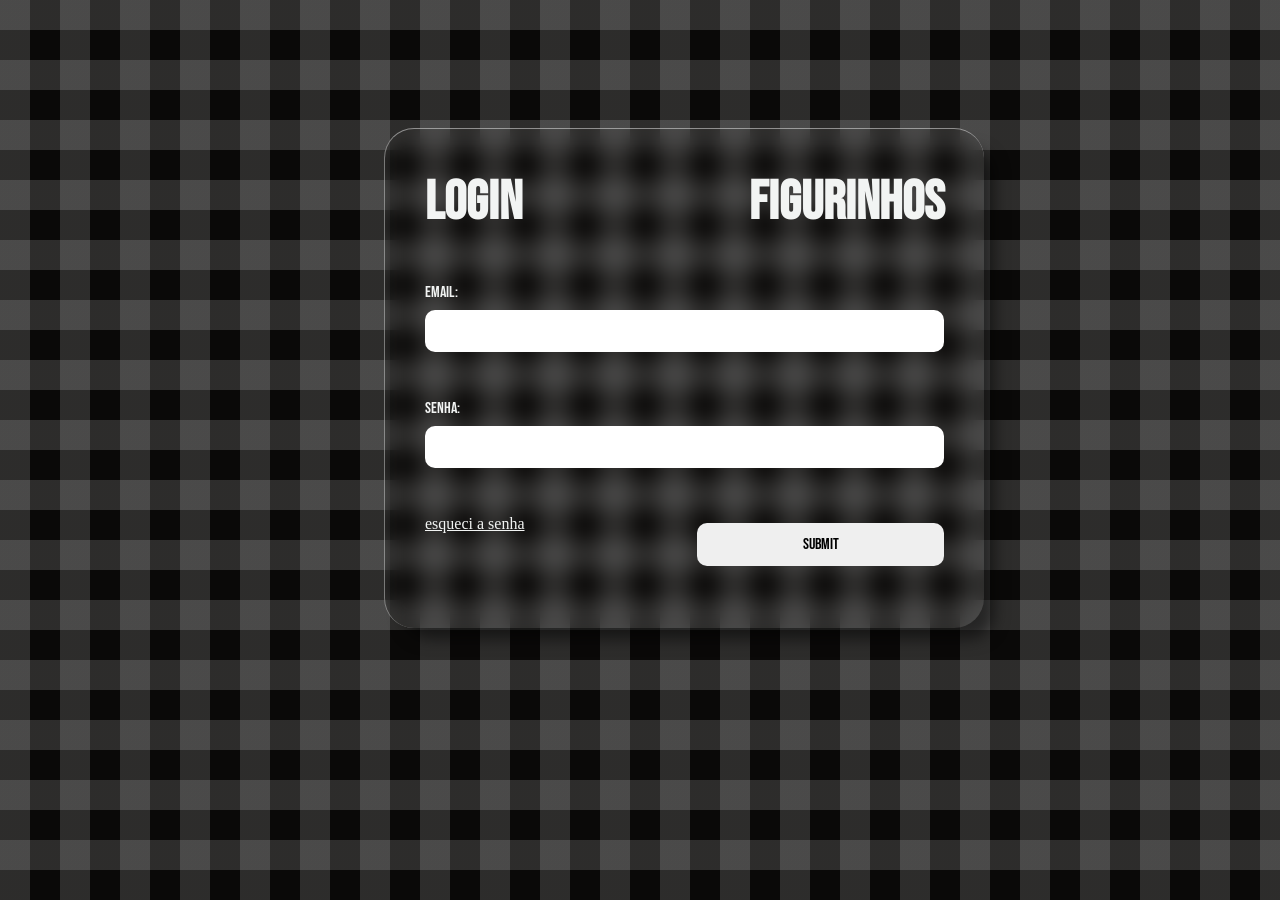
<file: src/main/resources/static/index.html>
<!DOCTYPE html>
<html lang="en">
<head>
    <meta charset="UTF-8">
    <title>Title</title>
    <link rel="stylesheet" href="style.css">
    <link rel="preconnect" href="https://fonts.googleapis.com">
    <link rel="preconnect" href="https://fonts.gstatic.com" crossorigin>
    <link href="https://fonts.googleapis.com/css2?family=Bebas+Neue&display=swap" rel="stylesheet">
</head>
<body>
    <div id="login">
        <h1 id="titulo-login">Login</h1>
        <h1 id="subTitulo-login">FIGURINHOS</h1>

        <div class="area-email">
            <p style="color: #f2f4f3; margin: 0;">Email:</p>
            <input type="text" id="inpt-email">
        </div>

        <a id="inp-esqueci-senha" href="esqueciSenha.html">esqueci a senha</a>

        <div class="area-senha">
            <p style="color: #f2f4f3; margin: 0;">senha:</p>
            <input type="password" id="inpt-senha">
        </div>
        <input type="submit" class="inp-submit" id="inpt-submmit-login" onclick="testarInputs()">
    </div>

    <script src="script.js" defer></script>
</body>
</html>
</file>
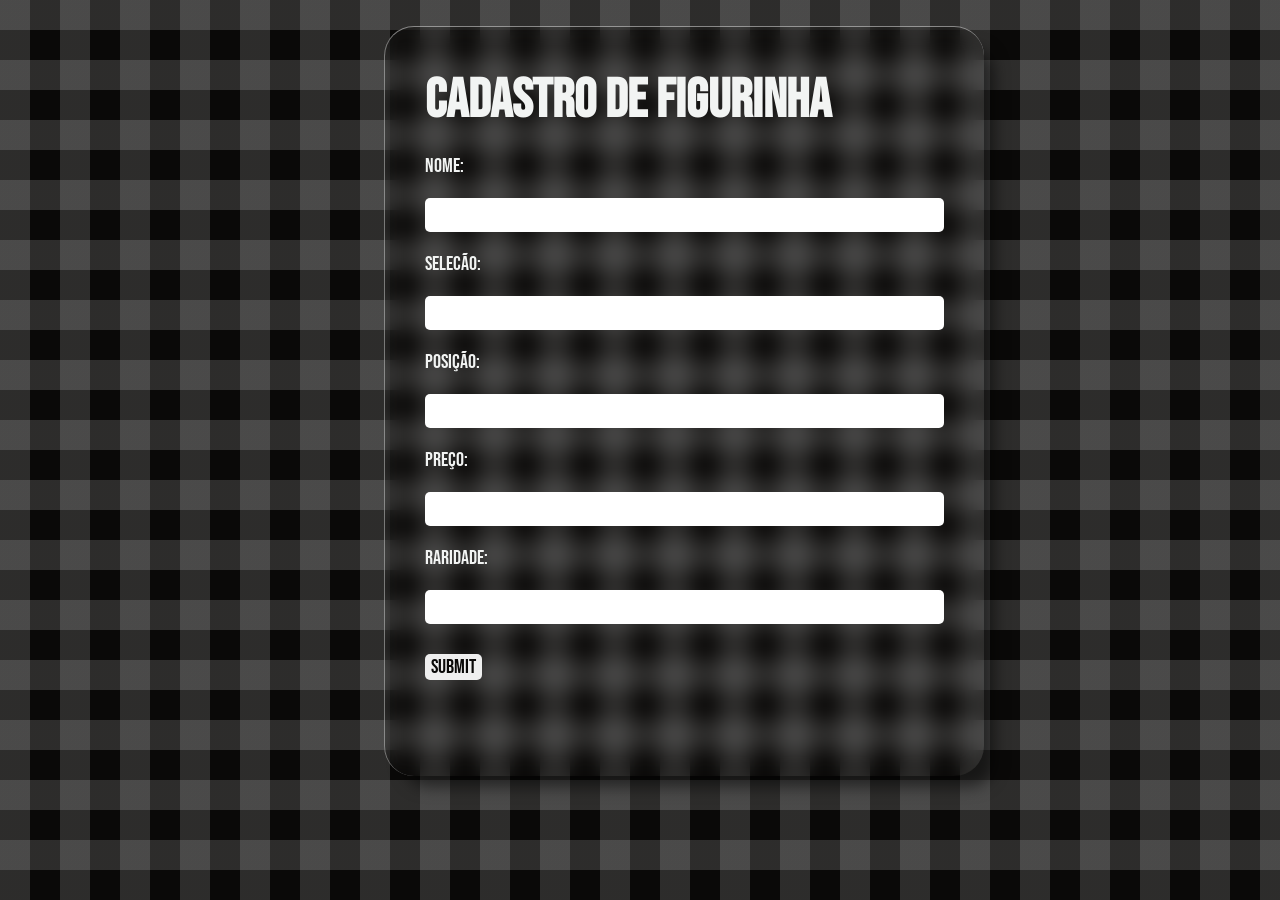
<file: src/main/resources/static/cadastroDeFigurinhas.html>
<!DOCTYPE html>
<html lang="en">
<head>
    <meta charset="UTF-8">
    <title>cadastro figuritos</title>
    <link rel="stylesheet" href="styleCadastro.css">
    <link rel="preconnect" href="https://fonts.googleapis.com">
    <link rel="preconnect" href="https://fonts.gstatic.com" crossorigin>
    <link href="https://fonts.googleapis.com/css2?family=Bebas+Neue&display=swap" rel="stylesheet">
</head>
<body>
<div id="cadastro">
    <h1 id="titulo-cadastro">cadastro de figurinha</h1>
    <div>
        <p class="p-cadastro">nome: </p>
        <input type="text" class="inpt-cadastro" id="nome">

        <p class="p-cadastro">selecão: </p>
        <input type="text" class="inpt-cadastro" id="selecao">

        <p class="p-cadastro">posição: </p>
        <input type="text" class="inpt-cadastro" id="posicao">

        <p class="p-cadastro">preço: </p>
        <input type="text" class="inpt-cadastro" id="preco">

        <p class="p-cadastro">raridade: </p>
        <input type="text" class="inpt-cadastro" id="raridade">

        <input type="submit" class="inpt-summit-cadastro" id="submit-cadastro" onclick="retornarValores()">
    </div>

</div>

<script src="scriptCadastro.js" defer></script>
</body>
</html>
</file>
<file: src/main/resources/static/style.css>
body {
    margin: 0;
    width: 80vw;
    height: 80vh;

    /* 1. A cor de fundo principal (os quadrados escuros) */
    background-color: #0a0908;

    /* 2. O truque do Xadrez com Gradientes */
    background-image:
            linear-gradient(90deg, rgba(242, 244, 243, 0.15) 50%, transparent 50%),
            linear-gradient(rgba(242, 244, 243, 0.15) 50%, transparent 50%);

    /* 3. O tamanho de cada quadradinho do xadrez */
    background-size: 60px 60px;
}

#login {
    border-top: 1px solid #ffffff75;
    border-left: 1px solid rgb(255 255 255 / 0.39);
    backdrop-filter: blur(10px);
    width: 600px;
    height: 500px;

    margin-left: 30vw;
    margin-top: 10vw;
    border-radius: 30px;
    padding: 40px; /* Aumentei um pouco o respiro interno */
    box-sizing: border-box;

    display: grid;
    /* Mantém as duas colunas do topo onde estão os títulos */
    grid-template-columns: 1fr 1fr;
    /* Define o tamanho das 3 linhas: auto para os textos e 1fr para distribuir o espaço */
    grid-template-rows: auto auto auto;
    align-items: start;
    gap: 25px;

    /* O MAPA DO GRID: Repetir o nome faz o bloco ocupar as duas colunas */
    grid-template-areas:
        "esquerda     direita"
        "campoEmail   campoEmail"
        "campoSenha   campoSenha";

    box-shadow: 15px 16px 15px -5px rgba(0,0,0,0.50);
}

#titulo-login {
    color: #f2f4f3;
    font-size: 55px; /* Ajustado para bater com o tamanho da sua imagem */
    text-align: start;
    font-family: "Bebas Neue", sans-serif;
    margin: 0;
    grid-area: esquerda;
}

#subTitulo-login {
    color: #f2f4f3;
    font-size: 55px;
    font-family: "Bebas Neue", sans-serif;
    margin: 0;
    text-align: right; /* Joga o "FIGURINHOS" para o canto direito para alinhar bonito */
    grid-area: direita;
}

/* Conecta a div do email à segunda linha inteira */
.area-email {
    font-family: "Bebas Neue", sans-serif;

    grid-area: campoEmail;
}

/* Conecta a div da senha à terceira linha inteira (embaixo do email) */
.area-senha {
    font-family: "Bebas Neue", sans-serif;

    grid-area: campoSenha;
}

/* Ajustes para os inputs ocuparem a largura total da linha do grid */
input {
    width: 100%;
    padding: 12px;
    box-sizing: border-box;
    border-radius: 10px;
    border: none;
    margin-top: 8px;
    font-size: 16px;
}

#inp-esqueci-senha{
    color: #f2f4f3;
}

.inp-submit{
    font-family: "Bebas Neue", sans-serif;
}
.inp-submit:hover {
    transition: 0.4s;
    background-color: #838383;
    border-radius: 5px;
}
.inp-submit:not(:hover) {
    transition: 0.4s;
}
</file>
<file: src/main/resources/static/styleCadastro.css>
body {
    margin: 0;
    width: 80vw;
    height: 80vh;

    /* 1. A cor de fundo principal (os quadrados escuros) */
    background-color: #0a0908;

    /* 2. O truque do Xadrez com Gradientes */
    background-image:
            linear-gradient(90deg, rgba(242, 244, 243, 0.15) 50%, transparent 50%),
            linear-gradient(rgba(242, 244, 243, 0.15) 50%, transparent 50%);

    /* 3. O tamanho de cada quadradinho do xadrez */
    background-size: 60px 60px;
}

#cadastro{
    border-top: 1px solid #ffffff75;
    border-left: 1px solid rgb(255 255 255 / 0.39);
    backdrop-filter: blur(10px);
    width: 600px;
    height: 750px;

    margin-left: 30vw;
    margin-top: 2vw;
    border-radius: 30px;
    padding: 40px; /* Aumentei um pouco o respiro interno */
    box-sizing: border-box;

    display: flex;
    flex-direction: column;
    /* Mantém as duas colunas do topo onde estão os títulos */

    box-shadow: 15px 16px 15px -5px rgba(0,0,0,0.50);
}

#titulo-cadastro {
    color: #f2f4f3;
    font-size: 55px; /* Ajustado para bater com o tamanho da sua imagem */
    text-align: start;
    font-family: "Bebas Neue", sans-serif;
    margin: 0;
    grid-area: esquerda;
}

.p-cadastro{
    color: #f2f4f3;
    font-family: "Bebas Neue", sans-serif;
    font-size: 20px;
}

.inpt-cadastro{
    width: 100%;
    padding: 8px;
    box-sizing: border-box;
    border-radius: 5px;
    border: none;
    font-size: 16px;
}

.inpt-summit-cadastro{
    color: #f2f4f3;
    font-family: "Bebas Neue", sans-serif;
    font-size: 20px;
    border-radius: 5px;
    border: none;
    color: #0a0908;
    margin-top: 30px;
}

.inpt-summit-cadastro:hover{
    background-color: #838383;
    transition: 0.4s;
}
.inpt-summit-cadastro:not(:hover){
    transition: 0.4s;
}
</file>
